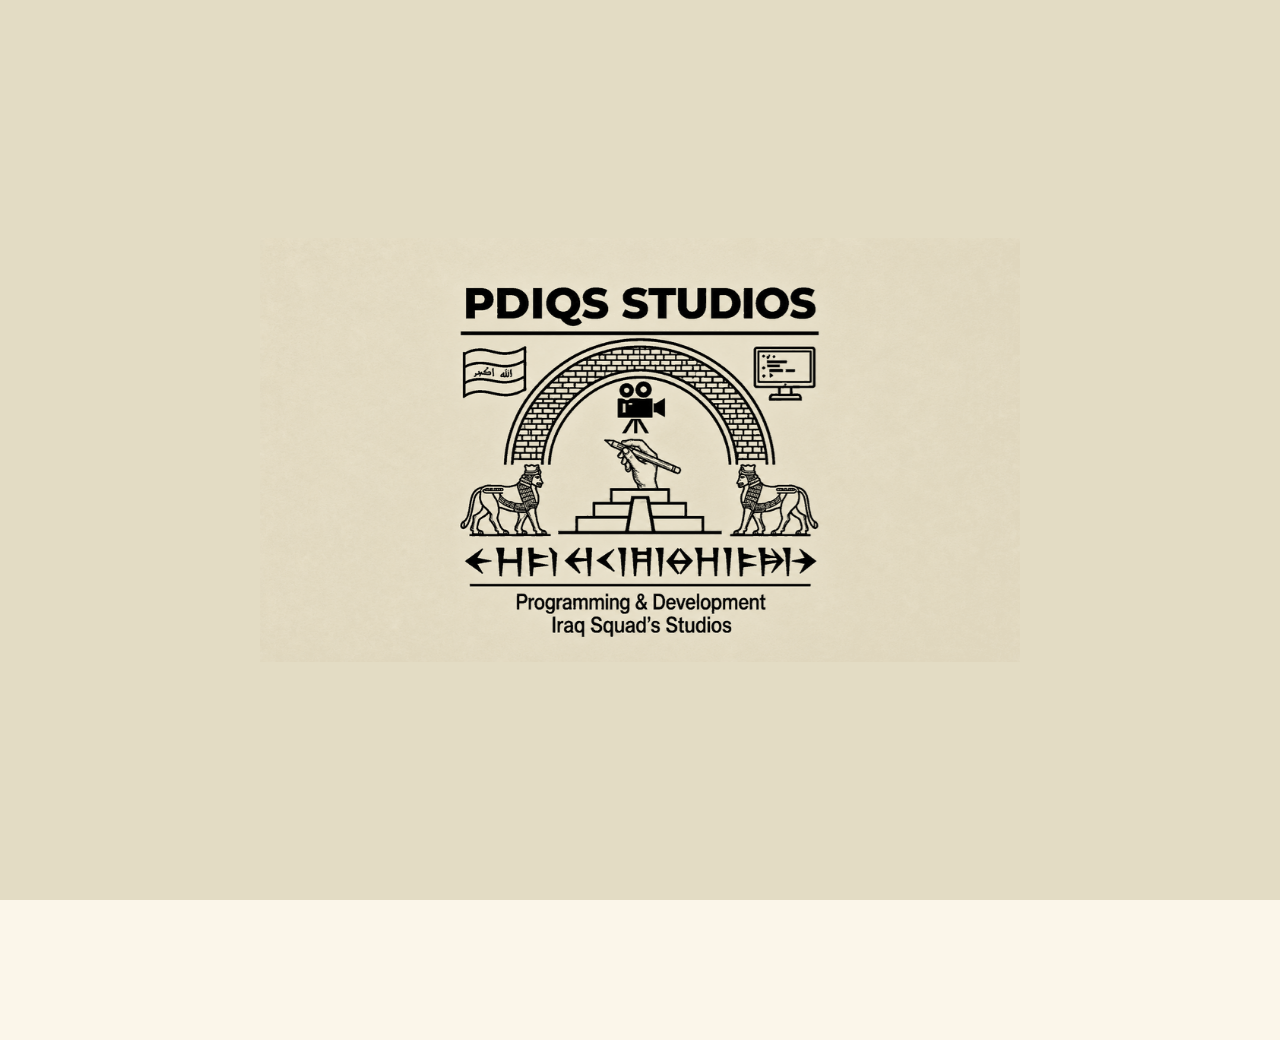
<file: index.html>
<!doctype html>
<html lang="ar" dir="rtl">
<head>
<meta charset="utf-8">
<meta name="viewport" content="width=device-width, initial-scale=1, viewport-fit=cover">
<meta http-equiv="Content-Security-Policy" content="default-src 'self'; script-src 'self'; worker-src 'self' blob:; style-src 'self' https://fonts.googleapis.com; style-src-attr 'unsafe-inline'; font-src https://fonts.gstatic.com; img-src 'self' data: blob:; media-src 'self' blob:; connect-src 'self'; object-src 'none'; base-uri 'none'; form-action 'none'; frame-ancestors 'none'; upgrade-insecure-requests">
<meta name="referrer" content="no-referrer">
<meta http-equiv="X-Content-Type-Options" content="nosniff">
<meta name="robots" content="noindex, nofollow">
<meta name="theme-color" content="#FBF6EA">
<meta name="description" content="كراسة: تطبيق دراسة مجاني بلا حساب. مواد وفصول ومواضيع، قراءة PDF، بطاقات مراجعة، مؤقت بومودورو وجدول يومي.">
<meta name="mobile-web-app-capable" content="yes">
<meta name="apple-mobile-web-app-capable" content="yes">
<meta name="apple-mobile-web-app-title" content="كراسة">
<meta name="apple-mobile-web-app-status-bar-style" content="default">
<title>كراسة — رفيقك بالدراسة</title>
<link rel="manifest" href="manifest.webmanifest">
<link rel="icon" type="image/png" sizes="32x32" href="favicon-32.png">
<link rel="apple-touch-icon" href="apple-touch-icon.png">
<link rel="preconnect" href="https://fonts.googleapis.com">
<link rel="preconnect" href="https://fonts.gstatic.com" crossorigin>
<link href="https://fonts.googleapis.com/css2?family=IBM+Plex+Sans+Arabic:wght@400;500;600&family=Reem+Kufi:wght@500;700&display=swap" rel="stylesheet">
<link rel="stylesheet" href="styles.css">
</head>
<body>
<main id="app"></main>
<nav class="tabs" id="tabs" aria-label="التنقل"><div class="in" id="nav"></div></nav>
<div class="overlay" id="overlay" hidden></div>
<div class="toast" id="toast" role="status" aria-live="polite" hidden></div>
<noscript><p style="padding:24px">التطبيق يحتاج تفعيل جافاسكربت.</p></noscript>
<script type="module" src="app.js"></script>
</body>
</html>
</file>
<file: styles.css>
:root{
  --bg:#FBF6EA; --bg2:#F4ECD8; --card:#FFFFFF; --ink:#2A2A2D; --muted:#6F6A5E; --line:#E6DCC3;
  --gold:#B58A2E; --gold-soft:#EFE2B8; --gold-ink:#7A5A14; --ok:#4F7A52; --alert:#A8442F;
  box-sizing:border-box;
  padding-top:env(safe-area-inset-top,0px);
  padding-bottom:env(safe-area-inset-bottom,0px);
}
:root[data-theme="dark"]{
  --bg:#1E1E21; --bg2:#26262A; --card:#2B2B30; --ink:#F3EBD8; --muted:#A9A290; --line:#3C3C42;
  --gold:#D4AC4F; --gold-soft:#4A3F22; --gold-ink:#E3C06C; --ok:#8DBB90; --alert:#E08A74;
}
*,*::before,*::after{box-sizing:inherit}
html{scroll-padding-top:env(safe-area-inset-top,0px);-webkit-text-size-adjust:100%}
body{margin:0;color:var(--ink);background:var(--bg);
  font-family:"IBM Plex Sans Arabic",system-ui,-apple-system,"Segoe UI",Tahoma,sans-serif;
  font-size:16px;line-height:1.7;-webkit-font-smoothing:antialiased;overscroll-behavior-y:none}
h1,h2,h3{font-family:"Reem Kufi","IBM Plex Sans Arabic",system-ui,sans-serif;font-weight:700;margin:0;line-height:1.35}
main{max-width:680px;margin:0 auto;padding:20px 18px 120px;min-height:100vh}
button,input,select,textarea{font:inherit;color:inherit}
a{color:inherit}

.top{display:flex;justify-content:space-between;align-items:flex-start;gap:12px;margin-bottom:20px}
.top h1{font-size:28px}
.top .sub{color:var(--muted);font-size:14px;margin-top:2px}
.tools{display:flex;gap:8px;align-items:center;flex:none}
.ghost{background:none;border:1px solid var(--line);color:var(--muted);border-radius:8px;padding:4px 10px;cursor:pointer;font-size:13px}

.block{background:var(--card);border:1px solid var(--line);border-radius:10px;padding:16px;margin-bottom:16px}
.block>h2{font-size:19px;margin-bottom:10px}
.hint{color:var(--muted);font-size:14px;margin:4px 0 0}
.empty{color:var(--muted);font-size:14px;padding:6px 0}
.row{display:flex;align-items:center;gap:10px}
.between{justify-content:space-between}
.grow{flex:1;min-width:0}
.list>*+*{border-top:1px solid var(--line)}
.item{padding:11px 0}
.t{font-weight:500}
.m{color:var(--muted);font-size:13px}
.mark{background:linear-gradient(transparent 58%,var(--gold-soft) 58%,var(--gold-soft) 94%,transparent 94%);padding:0 3px}
.btn{background:var(--ink);color:var(--bg);border:0;border-radius:8px;padding:8px 16px;cursor:pointer;font-weight:500;min-height:44px;text-decoration:none;display:inline-flex;align-items:center;justify-content:center;gap:6px}
.btn.alt{background:transparent;color:var(--ink);border:1px solid var(--line)}
.btn.gold{background:var(--gold);color:#fff}
.btn.sm{min-height:36px;padding:3px 12px;font-size:14px}
.btn.danger{color:var(--alert);border-color:var(--alert)}
.btn.block-btn{width:100%}
.btn:focus-visible,input:focus-visible,select:focus-visible,textarea:focus-visible,.tab:focus-visible,.tile:focus-visible,.crow:focus-visible,.chip:focus-visible,.ghost:focus-visible{outline:3px solid var(--gold);outline-offset:2px}
input[type=text],input[type=date],input[type=url],input[type=number],input[type=time],input[type=search],select,textarea{
  width:100%;background:var(--bg);border:1px solid var(--line);border-radius:8px;padding:9px 12px;min-height:44px}
input[type=file]{width:100%;font-size:14px}
textarea{min-height:150px;resize:vertical;line-height:1.8}
input[type=checkbox]{width:22px;height:22px;accent-color:var(--gold);flex:none;margin:0}
form.add{display:grid;gap:8px;margin-top:14px;padding-top:14px;border-top:1px dashed var(--line)}
form.add.plain{margin:0;padding:0;border:0}
form.add .two{display:grid;grid-template-columns:1fr 1fr;gap:8px}
.x{background:none;border:0;color:var(--muted);cursor:pointer;font-size:22px;line-height:1;padding:6px 10px;border-radius:6px}
.x:hover{color:var(--alert)}
.tag{display:inline-block;font-size:12px;border:1px solid var(--line);border-radius:4px;padding:0 7px;color:var(--muted);background:var(--bg)}
.tag.gold{border-color:var(--gold-soft);background:var(--gold-soft);color:var(--gold-ink)}
.due{color:var(--alert)}
.bar{height:6px;background:var(--bg2);border-radius:99px;overflow:hidden;display:block}
.bar>i{display:block;height:100%;background:var(--gold);border-radius:99px}
.chips{display:flex;gap:8px;flex-wrap:wrap;margin-bottom:12px}
.chip{border:1px solid var(--line);background:var(--card);border-radius:999px;padding:4px 16px;cursor:pointer;font-size:14px;min-height:36px}
.chip[aria-pressed="true"]{background:var(--ink);color:var(--bg);border-color:var(--ink)}
.count{font-family:"Reem Kufi",sans-serif;font-size:32px;line-height:1;color:var(--gold-ink)}
.status{font-size:13px;color:var(--gold-ink);min-height:20px}
.crumbs{display:flex;flex-wrap:wrap;gap:6px;align-items:center;font-size:14px;color:var(--muted);margin-bottom:12px}
.crumbs button{background:none;border:0;color:var(--gold-ink);cursor:pointer;padding:6px 0;text-decoration:underline;text-underline-offset:3px;font-size:14px}
.days{display:flex;gap:6px;flex-wrap:wrap}
.days label{display:flex;align-items:center;gap:4px;font-size:13px;border:1px solid var(--line);border-radius:999px;padding:3px 10px;background:var(--bg);cursor:pointer}
.days input{width:16px;height:16px}

.grid{display:grid;grid-template-columns:1fr 1fr;gap:12px}
.tile{display:flex;flex-direction:column;gap:10px;text-align:start;background:var(--card);border:1px solid var(--line);border-radius:14px;padding:16px;cursor:pointer;min-height:150px}
.tile:hover{border-color:var(--gold)}
.tile .ic{width:48px;height:48px;border-radius:50%;border:1.5px solid var(--gold);display:grid;place-items:center;color:var(--gold-ink);background:var(--bg);font-family:"Reem Kufi",sans-serif;font-size:22px}
.tile .ic svg{width:26px;height:26px;stroke:currentColor;fill:none;stroke-width:1.6;stroke-linecap:round;stroke-linejoin:round}
.tile .nm{font-family:"Reem Kufi",sans-serif;font-weight:700;font-size:18px;line-height:1.3}
.tile .bar{margin-top:auto}

.crow{display:flex;align-items:center;gap:12px;width:100%;text-align:start;background:var(--card);border:1px solid var(--line);border-radius:12px;padding:14px;cursor:pointer;margin-bottom:10px}
.crow:hover{border-color:var(--gold)}
.num{width:36px;height:36px;border-radius:50%;background:var(--gold-soft);color:var(--gold-ink);display:grid;place-items:center;font-family:"Reem Kufi",sans-serif;font-size:17px;flex:none}
.crow .chev{color:var(--gold);font-size:20px}
.mgmt{display:flex;gap:8px;margin:-4px 0 10px;flex-wrap:wrap}
.star{color:var(--gold)}

nav.tabs{position:fixed;inset-inline:0;bottom:0;background:var(--card);border-top:1px solid var(--line);padding-bottom:env(safe-area-inset-bottom,0px);z-index:5}
nav.tabs[hidden]{display:none}
nav.tabs .in{display:flex;width:100%;max-width:680px;margin:0 auto}
.tab{flex:1;background:none;border:0;padding:9px 2px 8px;cursor:pointer;color:var(--muted);font-size:12.5px;display:flex;flex-direction:column;align-items:center;gap:2px;border-top:3px solid transparent}
.tab svg{width:22px;height:22px;stroke:currentColor;fill:none;stroke-width:1.7;stroke-linecap:round;stroke-linejoin:round}
.tab[aria-current="page"]{color:var(--ink);font-weight:600;border-top-color:var(--gold)}

.timer{display:grid;place-items:center;padding:8px 0}
.ring{position:relative;width:230px;height:230px}
.ring svg{width:100%;height:100%;transform:rotate(-90deg)}
.ring .bgc{stroke:var(--bg2)}
.ring .fg{stroke:var(--gold);transition:stroke-dashoffset .3s linear}
.ring .brk{stroke:var(--ok)}
.ring .center{position:absolute;inset:0;display:grid;place-content:center;text-align:center}
.ring .time{font-family:"Reem Kufi",sans-serif;font-size:54px;line-height:1;direction:ltr}
.ring .mode{color:var(--muted);font-size:15px}
.ctrls{display:flex;gap:10px;justify-content:center;margin:14px 0}
.tip{background:var(--gold-soft);border-radius:8px;padding:10px 12px;font-size:15px;margin-top:6px}

.bars{display:flex;align-items:flex-end;gap:8px;height:130px;direction:ltr}
.bars .col{flex:1;display:flex;flex-direction:column;justify-content:flex-end;align-items:center;gap:4px;height:100%;font-size:12px;color:var(--muted)}
.bars .col i{display:block;width:100%;background:var(--gold);border-radius:4px 4px 0 0;min-height:2px}
.bars .col b{font-weight:500;color:var(--ink);font-size:12px}
.kpis{display:grid;grid-template-columns:1fr 1fr;gap:10px;margin-bottom:16px}
.kpi{background:var(--card);border:1px solid var(--line);border-radius:10px;padding:12px;text-align:center}
.kpi .count{display:block;margin-bottom:2px}

.banner{display:flex;align-items:center;gap:10px;background:var(--gold-soft);border-radius:10px;padding:10px 14px;margin-bottom:16px;font-size:14px}

.overlay{position:fixed;inset:0;z-index:20;background:var(--bg);display:flex;flex-direction:column;padding-top:env(safe-area-inset-top,0px)}
.overlay[hidden]{display:none}
.ohead{display:flex;align-items:center;gap:8px;padding:10px 12px;border-bottom:1px solid var(--line);background:var(--card)}
.otitle{font-weight:500;overflow:hidden;text-overflow:ellipsis;white-space:nowrap}
.pdfscroll{flex:1;overflow:auto;background:#8d8a82;padding:8px 0 calc(24px + env(safe-area-inset-bottom,0px));-webkit-overflow-scrolling:touch}
.pdfpage{margin:8px auto;background:#fff;box-shadow:0 1px 6px rgba(0,0,0,.25);position:relative}
.pdfpage canvas{display:block}
.pdfmsg{color:#fff;text-align:center;padding:40px 20px}
.pgind{font-size:13px;color:var(--muted);direction:ltr;white-space:nowrap}
.study{flex:1;display:flex;flex-direction:column;padding:18px;max-width:680px;width:100%;margin:0 auto}
.fc{flex:1;max-height:360px;background:var(--card);border:1.5px solid var(--gold);border-radius:18px;padding:26px 20px;display:grid;place-content:center;text-align:center;font-size:21px;line-height:1.8;overflow:auto;white-space:pre-wrap}
.fc small{display:block;color:var(--muted);font-size:13px;margin-bottom:8px}
.fcbtns{display:flex;gap:10px;margin-top:16px}
.fcbtns .btn{flex:1}

.toast{position:fixed;inset-inline:16px;bottom:calc(84px + env(safe-area-inset-bottom,0px));z-index:30;background:var(--ink);color:var(--bg);border-radius:10px;padding:10px 14px;font-size:14px;text-align:center;max-width:520px;margin:0 auto}
.toast[hidden]{display:none}

.hello{min-height:100vh;display:flex;flex-direction:column;justify-content:center;gap:16px}
.logo{width:72px;height:72px;border-radius:18px}

@media (prefers-reduced-motion:reduce){.ring .fg{transition:none}}
@media (min-width:700px){.grid{grid-template-columns:repeat(3,1fr)}}

/* ---- v2 additions ---- */
.chart{width:100%;height:auto;direction:ltr}
.badges{display:grid;grid-template-columns:1fr 1fr;gap:10px}
.bdg{border:1px solid var(--gold-soft);border-radius:12px;padding:12px;background:var(--card);text-align:center}
.bdg.off{opacity:.45;filter:grayscale(1);border-color:var(--line)}
.bdg .ic{font-size:26px;color:var(--gold);line-height:1.2}
.padwrap{flex:1;min-height:0;touch-action:none;background:#FFFDF6;overflow:hidden}
.padwrap canvas{display:block}
.padbar{display:flex;gap:8px;align-items:center;flex-wrap:wrap;padding:10px 12px calc(10px + env(safe-area-inset-bottom,0px));border-top:1px solid var(--line);background:var(--card)}
.padbar .sw{width:32px;height:32px;border-radius:50%;border:2px solid var(--line);cursor:pointer;padding:0}
.padbar .sw[aria-pressed="true"]{border-color:var(--ink);box-shadow:0 0 0 2px var(--gold)}
.ohead input[type=text]{min-width:0}

/* company intro (shown once per session) */
#splash{position:fixed;inset:0;z-index:100;background:#E3DCC4;display:grid;place-items:center;transition:opacity .55s ease;cursor:pointer}
#splash.out{opacity:0;pointer-events:none}
#splash::before{content:"";position:absolute;inset-inline:12%;top:50%;height:2px;background:#B58A2E;transform:scaleX(0);animation:sp-line .9s ease-out .15s forwards}
#splash img{width:min(88vw,760px);height:auto;display:block;clip-path:inset(50% 0 50% 0);opacity:.2;animation:sp-open 1.5s cubic-bezier(.2,.7,.2,1) .55s forwards,sp-settle 1s ease-out 2.1s forwards}
@keyframes sp-line{0%{transform:scaleX(0);opacity:1}70%{transform:scaleX(1);opacity:1}100%{transform:scaleX(1);opacity:0}}
@keyframes sp-open{to{clip-path:inset(0 0 0 0);opacity:1}}
@keyframes sp-settle{0%{transform:scale(1)}50%{transform:scale(1.025)}100%{transform:scale(1)}}
@media (prefers-reduced-motion:reduce){#splash::before{display:none}#splash img{animation:none;clip-path:none;opacity:1}}
</file>
